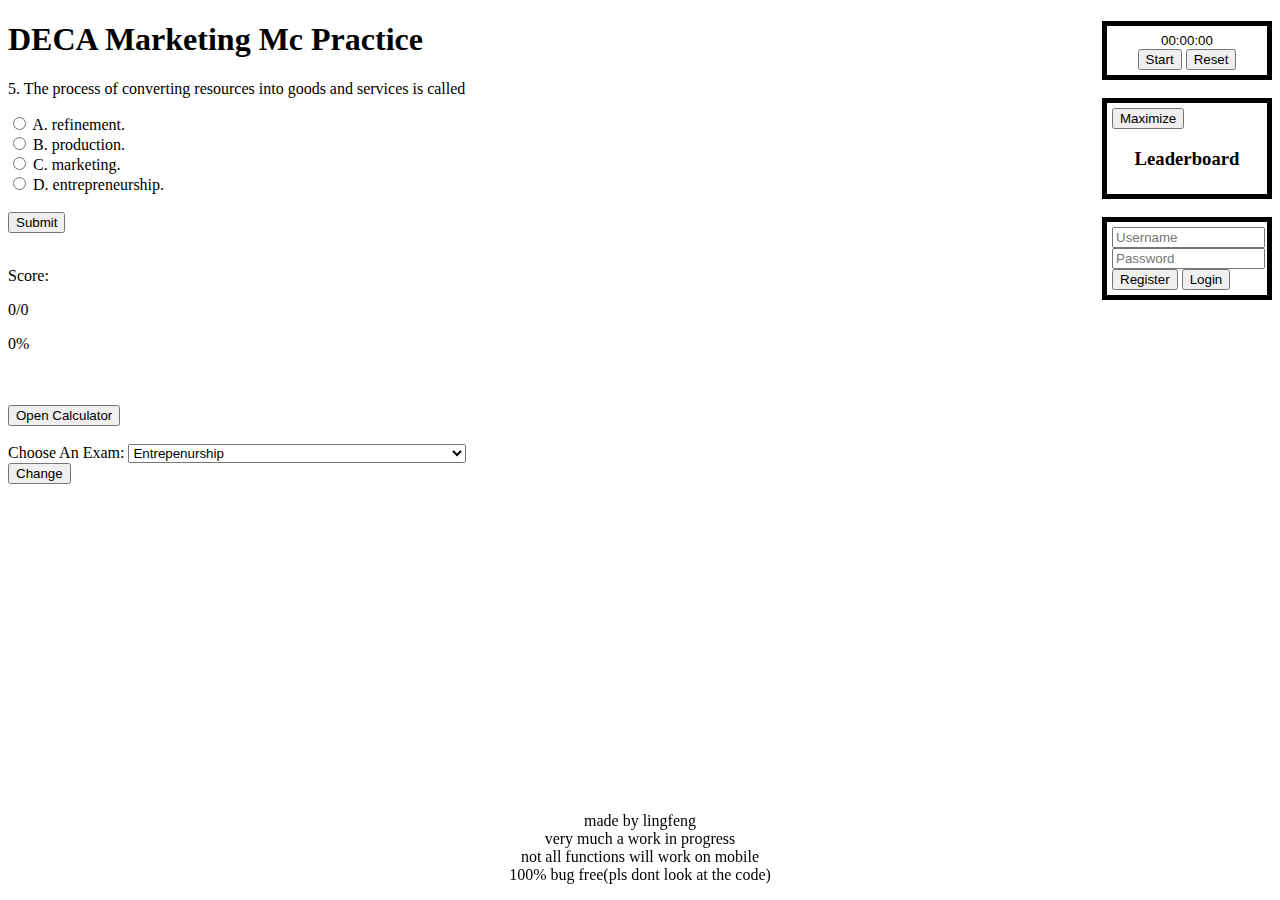
<file: index.html>
<!DOCTYPE html>
<html>

<head>
	<meta charset="utf-8">
	<meta name="viewport" content="width=device-width">
	<link rel="icon" type="image/x-icon" href="/images/favicon.ico">
	<title>DECA MC Exam Practice</title>
	<link href="style.css" rel="stylesheet" type="text/css" />

</head>

<body>
	<div id="side" style="z-index: 10;">
		<div id="timer">
			<input type="text" id="timercount" value="00:00:00">
			<form>
				<input type="button" id="timerstartstop" value="Start">
				<input type="button" id="timerreset" value="Reset">
			</form>
			<script type="module" src="timer.js"></script>
		</div>
		

		<br>

		<div id="leaderboard">
			<div id="notnessecaryleaderboard1">
				<select name="leaderboardChoices" id="leaderboardChoices">
					<option value="percentage">Correct Percentage</option>
					<option value="total">Total Questions</option>
					<option value="correct">Correct Questions</option>
				</select>
			</div>

			<button id="minimizeLeaderboard">Minimize</button>
              
            <h3 style="text-align: center;">Leaderboard</h3>
			
            <div id="notnessecaryleaderboard2">
                <p id="leaderboarditems">no one: 1
                <br>person: 1
                <br>person: 1</p>
				<p style="font-size: 10px;">*accounts must have more than 10 questions answered to show up</p>
            </div>
            
        </div>

        <br>

        <div id="signin">
			<div id="p1">
				<form id="loginform">
					<input type="text" id="username" placeholder="Username" size="16">
					<br>
					<input type="password" id="password" placeholder="Password" size="16">
					<button type='button' id="register">Register</button>
					<button type='button' id="login">Login</button>
				</form>
			</div>
			<div id="p2">
				<p style='text-align: center' id="signedinTag">Signed In As: username</p>
				<input type='button' id='signOut' value='Sign Out'>
				<button type='button' id="deleteacc">Delete Account</button>
			</div>	
        </div>

	</div>
	
	<h1 id="header">DECA Marketing Mc Practice</h1>

	<dialog close id="aihelp">
		<p style="font-size: 10px;">May contain incorrect answers.</p>
		<p id="aicontent">The correct answer is D. customs duty.<br><br>When Arthur travels out of the country and brings back souvenirs, he is subject to paying a tax on those items. This type of tax is known as a customs duty. Customs duties are taxes levied by a government on imported goods, including souvenirs. The purpose of these duties is to raise revenue for the government and to protect domestic industries from foreign competition.<br><br>Customs duties can be calculated based on various factors, such as the value of the item, its weight, or its quantity. In some cases, customs duties may also be applied to specific types of goods, such as luxury items or certain agricultural products.<br><br>The other options are not correct because:<br><br>*   A. Souvenir tax: There is no such thing as a "souvenir tax." While souvenirs may be subject to customs duties, there is no specific tax designated for souvenirs alone.<br>*   B. Travel tax: A travel tax is a separate concept that refers to taxes imposed on travelers, such as airport departure taxes or hotel taxes. It does not specifically relate to the importation of goods.<br>*   C. Travel duty: A travel duty is not a recognized term in taxation. While travel-related expenses may be subject to taxes, there is no specific duty associated with traveling itself.<br><br>In summary, when Arthur brings back souvenirs from his trip abroad, he will need to pay a customs duty on those items. Customs duties are taxes levied on imported goods, and they play an important role in generating revenue for governments and protecting domestic industries.</p>
		<form method="dialog">
			<button>Close</button>
		</form>
		<p style="font-size: 10px;">Generated by AI.</p>
	</dialog>

	<script type="module" src="leaderboard.js"></script>

	<div id="examContent">
		<p id="question">nothing here</p>
		<form>
			<input type="radio" id="1" name="answers" value="1">
			<label for="1" id="la1">1</label><br>
			<input type="radio" id="2" name="answers" value="2">
			<label for="2" id="la2">2</label><br>
			<input type="radio" id="3" name="answers" value="3">
			<label for="3" id="la3">3</label><br>
			<input type="radio" id="4" name="answers" value="4">
			<label for="4" id="la4">4</label><br><br>
			<input id="button" type="button" value="Submit">
			<input id="aiHelpButton" type="button" value="Ask for Help" >
		</form>
	</div>
	<script type="module" src="leaderboardsignintest.html"></script>
	
	<br>
	<p>Score:</p>
	<p id="score">0/0</p>
	<p id="score2">0%</p>

	<div id="calculatorDiv">
		<div id="calculatormain">
			<div id="calculatorheader">Calculator(draggable)</div>
			<form name = "form1">
				<input id = "calcanswer" type ="text" name = "answer"> 
				<br>

				<input class = "calcmainbuttons" type = "button" value = "1" onclick = "form1.answer.value += '1' ">
				<input class = "calcmainbuttons" type = "button" value = "2" onclick = "form1.answer.value += '2' ">
				<input class = "calcmainbuttons" type = "button" value = "3" onclick = "form1.answer.value += '3' ">
				<input class = "calcbsidebuttons" type = "button" value = "+" onclick = "form1.answer.value += '+' ">
				<br>

				<input class = "calcmainbuttons" type = "button" value = "4" onclick = "form1.answer.value += '4' ">
				<input class = "calcmainbuttons" type = "button" value = "5" onclick = "form1.answer.value += '5' ">
				<input class = "calcmainbuttons" type = "button" value = "6" onclick = "form1.answer.value += '6' ">
				<input class = "calcbsidebuttons" type = "button" value = "-" onclick = "form1.answer.value += '-' ">
				<br>

				<input class = "calcmainbuttons" type = "button" value = "7" onclick = "form1.answer.value += '7' ">
				<input class = "calcmainbuttons" type = "button" value = "8" onclick = "form1.answer.value += '8' ">
				<input class = "calcmainbuttons" type = "button" value = "9" onclick = "form1.answer.value += '9' ">
				<input class = "calcbsidebuttons" type = "button" value = "×" onclick = "form1.answer.value += '*' ">
				<br>

				<input class = "calcmainbuttons" type = "button" value = "/" onclick = "form1.answer.value += '/' ">
				<input class = "calcmainbuttons" type = "button" value = "0" onclick = "form1.answer.value += '0' ">
				<input class = "calcbsidebuttons" type = "button" value = "." onclick = "form1.answer.value += '.' ">
				<input class = "calcbsidebuttons" type = "button" value = "C" onclick = "form1.answer.value = ' ' ">
				<br>
				<input type = "button" value = "=" id = "equals" onclick = "form1.answer.value = eval(form1.answer.value) ">
				<br>
				<p></p>
			</form>
			<script type="module" src="calculator.js"></script>
		</div>
		<br><br>
		<button type='button' id="calcButton">Open Calculator</button>
		<br><br>
		
		<form>
			<label for="choices">Choose An Exam:</label>
			<select name="choices" id="choices">
				<option value="entrepeur">Entrepenurship</option>
				<option value="bac">Business Administration Core</option>
				<option value="bma">Business Management & Administration(sort of done)</option>
				<option value="finance">Finance</option>
				<option value="hoptou">Hospitality & Tourism(sort of done)</option>
				<option value="market">Marketing</option>
				<option value="perfinli">Personal Financial Literacy(sort of done)</option>
			</select>

			<br>
			<button type='button' id="changeValue">Change</button>
		</form>
		<br>

	</div>
	
	<br><br><br><br><br><br>

	<footer class="footer">
		<p>made by lingfeng<br>very much a work in progress<br>not all functions will work on mobile<br>100% bug free(pls dont look at the code)</p>
	</footer>


	<script type="module" src="script.js"></script>
</body>

</html>
</file>
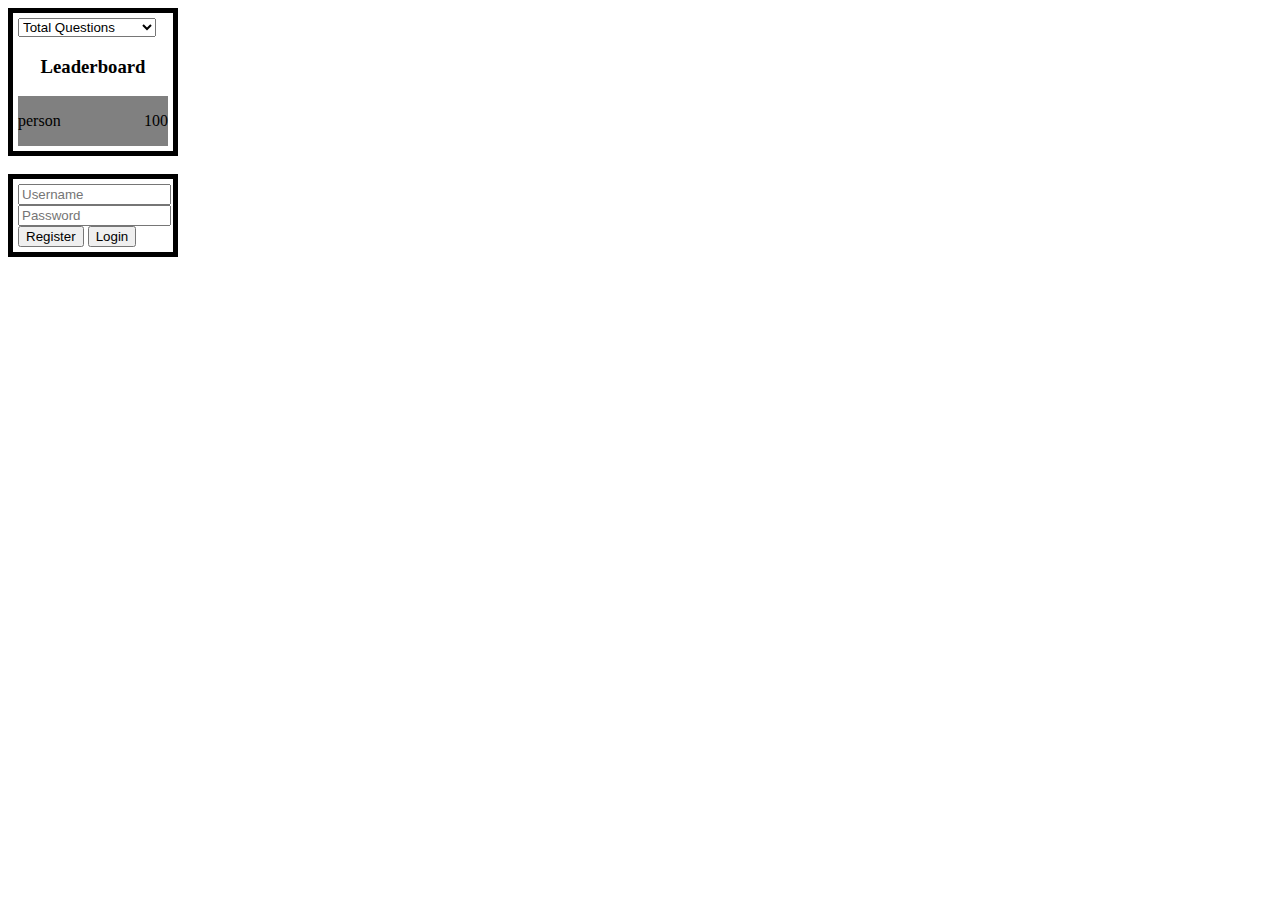
<file: leaderboardsignintest.html>
<!DOCTYPE html>
<html>
    <head>
        <title>testing stuff</title>
        <link href="style.css" rel="stylesheet" type="text/css" />
    </head>

    <body>
        <div id="leaderboard">
            <select name="leaderboardChoices" id="leaderboardChoices">
                <option value="total">Total Questions</option>
                <option value="correct">Correct Questions</option>
                <option value="percentage">Correct Percentage</option>
            </select>
              
            <h3 style="text-align: center;">Leaderboard</h3>
    
            <div>
                <div id="pi" style = "background-color: gray; width: 100%;display: flex;
                justify-content: space-between;">
                    <p id="p1name" style="">person</p>
                    <p id="p1score" style="">100</p>
                </div>
            </div>
            
        </div>

        <br>
        <div id="signin">
            <form id="loginform">
                <input type="text" id="username" placeholder="Username" size="16">
                <br>
                <input type="text" id="password" placeholder="Password" size="16">
                <button type='button' id="register">Register</button>
                <button type='button' id="login">Login</button>
            </form>
        </div>

        <script type="module" src="signin.js"></script>
    </body>
</html>
</file>
<file: style.css>
html {
	height: 100%;
	width: 100%;
}

.footer {
	z-index: -1;
	position: fixed;
	left: 0;
	bottom: 0;
	width: 100%;
	text-align: center;
}

#aihelp {
	width: 50%;
}

#calculatormain {
	position: absolute;
	z-index: 9;
	background-color: #000000;
	border: 0px solid #d3d3d3;
	text-align: center;
	border-radius: 20px;
	right:00;
}

#calculatorheader {
	padding: 10px;
	cursor: move;
	z-index: 10;
	background-color: black;
	color: #fff;
	border-radius: 20px
}

#calcanswer {
	width: 150px;
	border: 0px solid black;
	border-radius: 50px;
	padding: 20px;
	text-align: center;
}

.calcmainbuttons {
	width: 13px;
	height: 13px;
	background-color: #424242;
	color: white;
	border: 0px solid gray;
	border-radius: 50px;
	padding: 17px;
	font-size: 13px;
}

.calcbsidebuttons {
	width: 13px;
	height: 13px;
	background-color: #c25604;
	color: white;
	border: 0px solid gray;
	border-radius: 50px;
	padding: 17px;
	font-size: 13px;
}

#equals {
	width: 170px;
	border: 0px solid gray;
	border-radius: 50px;
	padding: 20px;
	background-color: gray;
}

#csseditormain {
	position: absolute;
	background-color: gray;
	text-align: center;
	border: 4px solid black;
}

#csseditorheader {
	padding: 10px;
	background-color: gray;
	color: #fff;
}

#timer {
	width: 150px;
	border: 5px solid black;
	padding: 5px;
	text-align: center;
	
}

#timercount {
	width: 70px;
	border: none transparent;
	outline: none;
	border-color: transparent;
	text-align: center;
}

#leaderboard {
	width: 150px;
	border: 5px solid black;
	padding: 5px;
}

#side {
	float: right;
}

#signin {
	width: 150px;
	border: 5px solid black;
	padding: 5px;
}
</file>
